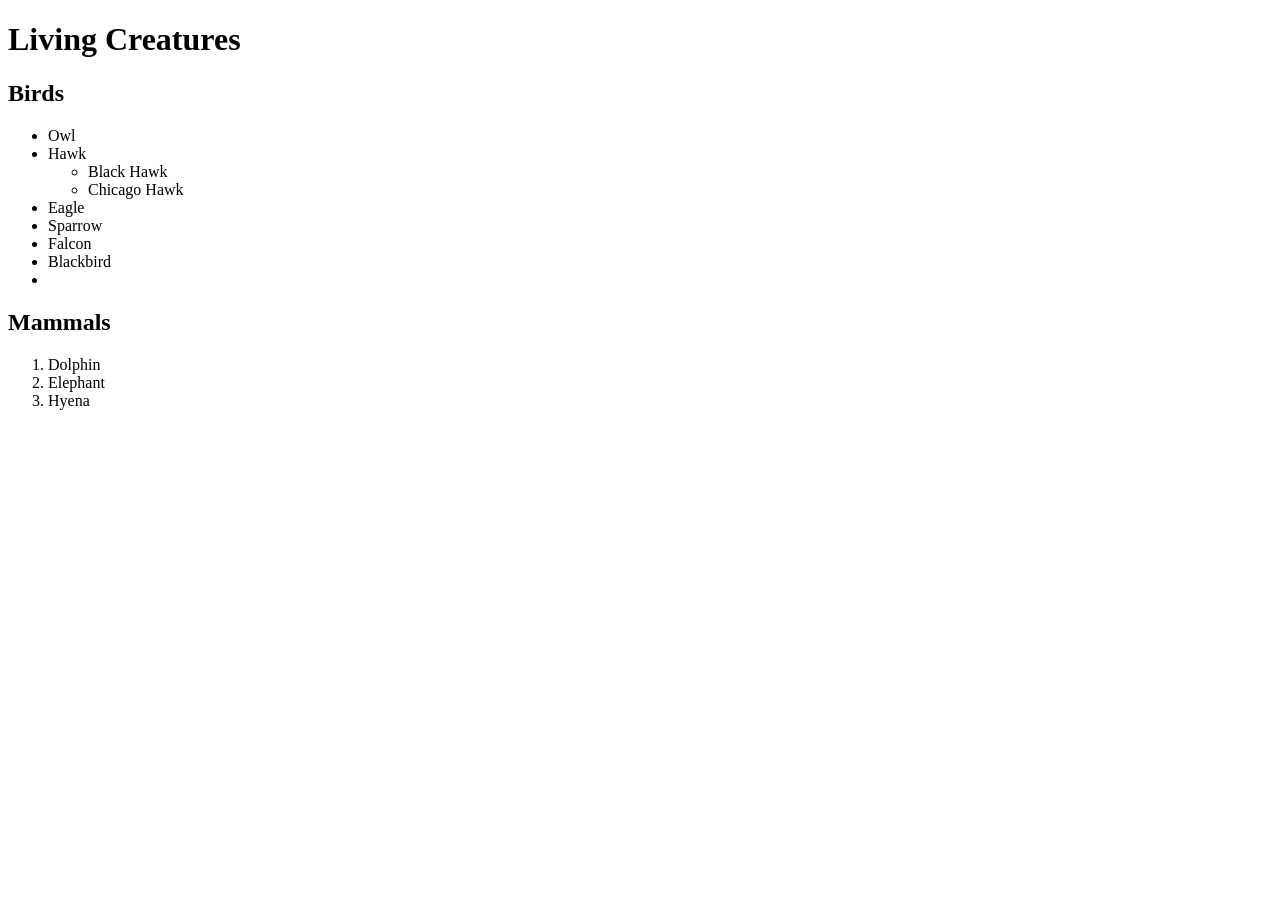
<file: Advanced JavaScript/FunctionsAndFunctionExpressions/index.html>
<!DOCTYPE html>
<html>
<head lang="en">
    <meta charset="UTF-8">
    <title></title>
</head>
<body>
    <header>
        <h1>Living Creatures</h1>
    </header>
    <section>
        <article class="birds">
            <h2 class="birds-heading">Birds</h2>
            <ul class="birds-list">
                <li class="bird">Nightingale</li>
                <li class="bird">Owl</li>
                <li class="bird">Hawk
                    <ul>
                        <li class="sub-bird">Black Hawk</li>
                        <li class="sub-bird">Chicago Hawk</li>
                    </ul>
                </li>
                <li id="eagle" class="bird">Eagle</li>
                <li class="bird">Sparrow</li>
                <li class="bird">Falcon</li>
                <li class="bird">Blackbird</li>
            </ul>
        </article>
        <article class="mammals">
            <h2 class="mammal-heading">Mammals</h2>
            <ol class="mammal-list">
                <li id="dolphin" class="mammal">Dolphin</li>
                <li class="mammal">Elephant</li>
                <li class="mammal">Hyena</li>
            </ol>
        </article>
    </section>
</body>
</html>
<script src="DOMTraversal.js"></script>
<script src="DOMManipulation.js"></script>
</file>
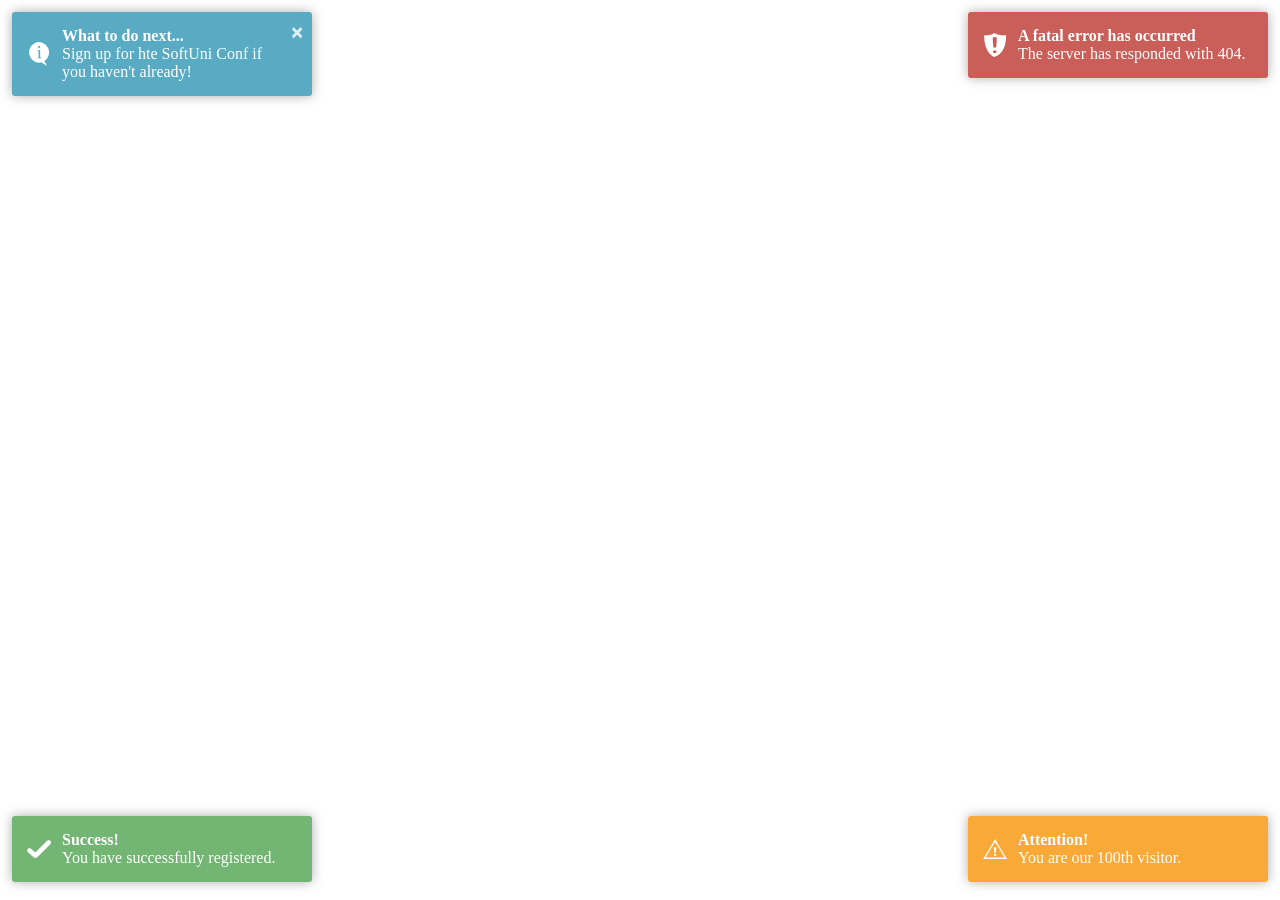
<file: Advanced JavaScript/Advanced-JS-Lab-Poppy/Solution/index.html>
<!--
This work contains portions from toastr js library
- https://github.com/CodeSeven/toastr
under the MIT license
- http://www.opensource.org/licenses/mit-license.php
-->

<!DOCTYPE html>
<html>
<head lang="en">
    <meta charset="UTF-8">
    <title></title>
    <link rel="stylesheet" href="style/style.css"/>
</head>
<body>

	<script src="poppy/view-factory.js"></script>
	<script src="poppy/data.js"></script>
	<script src="poppy/core.js"></script>
    <script src="poppy/main.js"></script>
</body>
</html>
</file>
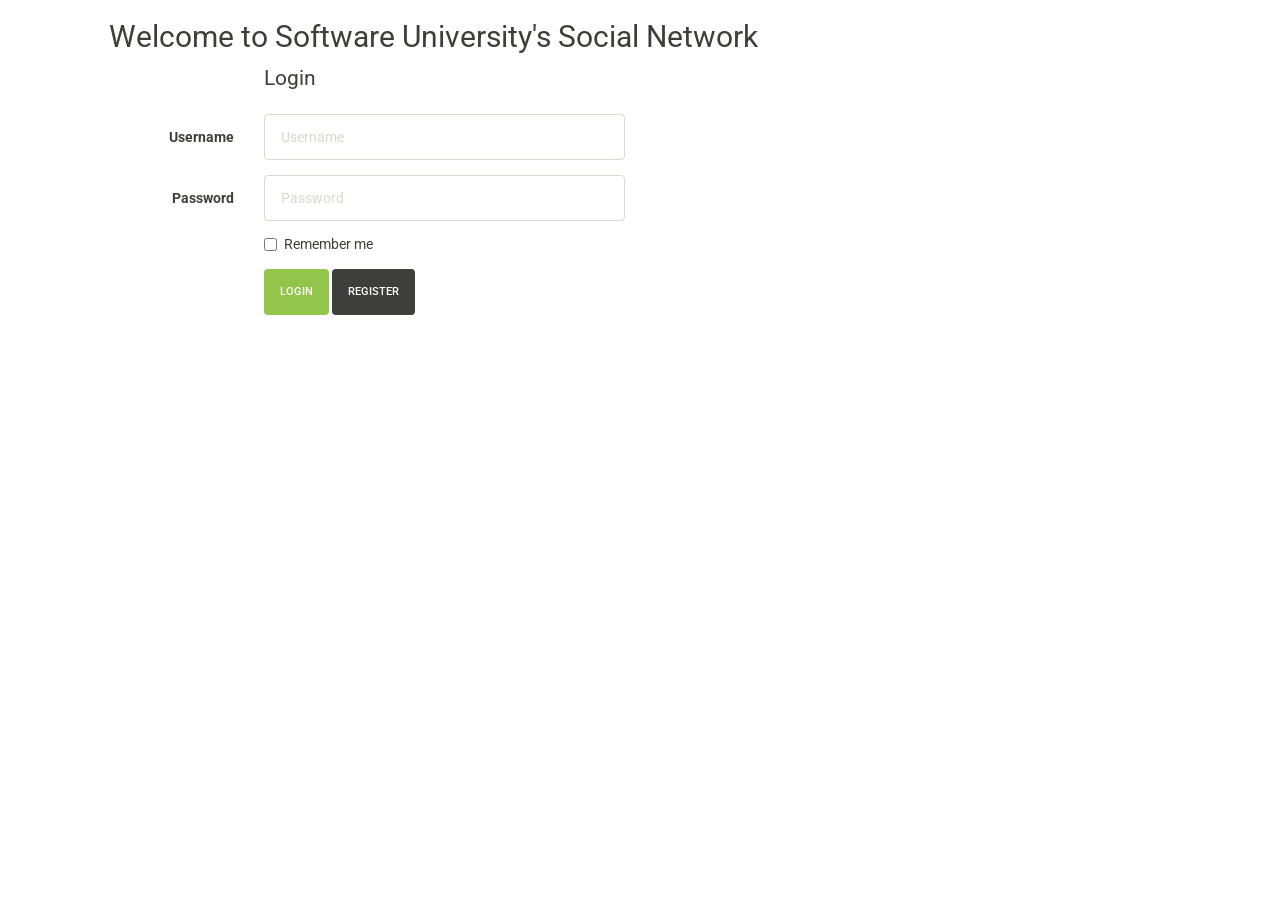
<file: JS Frameworks  AngularJS/SocialNetwork-Softuni/app/index.html>
<!DOCTYPE html>
<html ng-app="socialNetworkBaseApp">
<head lang="en">
    <meta charset="UTF-8">
    <link rel="stylesheet" href="css/bootstrap.css">
    <link rel="stylesheet" href="css/bootstrap-theme.css">
    <link rel="stylesheet" href="css/app.css">
    <title>Social Network - The Project</title>
</head>
<body>

<div ng-view></div>

<script type="text/javascript" src="lib/jquery-2.1.4.min.js"></script>
<script type="text/javascript" src="lib/bootstrap.min.js"></script>
<script type="text/javascript" src="lib/angular/angular.js"></script>
<script type="text/javascript" src="lib/angular/angular-route.js"></script>
<script type="text/javascript" src="lib/angular/angular-resource.js"></script>
<script type="text/javascript" src="lib/jquery.noty.packaged.min.js"></script>
<script type="text/javascript" src="lib/angular/angular-animate.js"></script>
<script type="text/javascript" src="lib/ngStorage.js"></script>

<script type="text/javascript" src="js/app.js"></script>


<script type="text/javascript" src="js/controllers/controllerHome.js"></script>
<script type="text/javascript" src="js/controllers/controllerLogin.js"></script>
<script type="text/javascript" src="js/controllers/controllerRegister.js"></script>
<script type="text/javascript" src="js/controllers/controllerLogout.js"></script>
<script type="text/javascript" src="js/controllers/controllerEditProfile.js"></script>
<script type="text/javascript" src="js/controllers/controllerHeader.js"></script>
<script type="text/javascript" src="js/controllers/controllerPassword.js"></script>
<script type="text/javascript" src="js/controllers/controllerFriendRequest.js"></script>
<script type="text/javascript" src="js/controllers/userWallController.js"></script>


<script type="text/javascript" src="js/directive/searchUser.js"></script>
<script type="text/javascript" src="js/directive/friendsRequests.js"></script>
<script type="text/javascript" src="js/directive/posts.js"></script>


<script type="text/javascript" src="js/services/userData.js"></script>
<script type="text/javascript" src="js/services/noty.js"></script>
<script type="text/javascript" src="js/services/authenticationData.js"></script>
<script type="text/javascript" src="js/services/friendsData.js"></script>
<script type="text/javascript" src="js/services/postData.js"></script>
<script type="text/javascript" src="js/services/commentData.js"></script>

</body>
</html>
</file>
<file: Advanced JavaScript/Advanced-JS-Lab-Poppy/Solution/style/style.css>
/*
This work contains portions from toastr js library
- https://github.com/CodeSeven/toastr
under the MIT license
- http://www.opensource.org/licenses/mit-license.php
*/

.poppy-title {
    font-weight: bold;
}
.poppy-message {
    -ms-word-wrap: break-word;
    word-wrap: break-word;
}
.poppy-message a,
.poppy-message label {
    color: #ffffff;
}
.poppy-message a:hover {
    color: #cccccc;
    text-decoration: none;
}
.poppy-close-button {
    position: relative;
    right: -0.3em;
    top: -0.3em;
    float: right;
    font-size: 20px;
    font-weight: bold;
    color: #ffffff;
    -webkit-text-shadow: 0 1px 0 #ffffff;
    text-shadow: 0 1px 0 #ffffff;
    opacity: 0.8;
    -ms-filter: progid:DXImageTransform.Microsoft.Alpha(Opacity=80);
    filter: alpha(opacity=80);
}
.poppy-close-button:hover,
.poppy-close-button:focus {
    color: #000000;
    text-decoration: none;
    cursor: pointer;
    opacity: 0.4;
    -ms-filter: progid:DXImageTransform.Microsoft.Alpha(Opacity=40);
    filter: alpha(opacity=40);
}
/*Additional properties for button version
 iOS requires the button element instead of an anchor tag.
 If you want the anchor version, it requires `href="#"`.*/
button.poppy-close-button {
    padding: 0;
    cursor: pointer;
    background: transparent;
    border: 0;
    -webkit-appearance: none;
}
.poppy-top-center {
    top: 0;
    right: 0;
    width: 100%;
}
.poppy-bottom-center {
    bottom: 0;
    right: 0;
    width: 100%;
}
.poppy-top-full-width {
    top: 0;
    right: 0;
    width: 100%;
}
.poppy-bottom-full-width {
    bottom: 0;
    right: 0;
    width: 100%;
}
.poppy-top-left {
    top: 12px;
    left: 12px;
}
.poppy-top-right {
    top: 12px;
    right: 12px;
}
.poppy-bottom-right {
    right: 12px;
    bottom: 12px;
}
.poppy-bottom-left {
    bottom: 12px;
    left: 12px;
}
.poppy-container {
    position: fixed;
    z-index: 999999;
    /*overrides*/

}
.poppy-container * {
    -moz-box-sizing: border-box;
    -webkit-box-sizing: border-box;
    box-sizing: border-box;
}
.poppy-container > div {
    position: relative;
    overflow: hidden;
    margin: 0 0 6px;
    padding: 15px 15px 15px 50px;
    width: 300px;
    -moz-border-radius: 3px 3px 3px 3px;
    -webkit-border-radius: 3px 3px 3px 3px;
    border-radius: 3px 3px 3px 3px;
    background-position: 15px center;
    background-repeat: no-repeat;
    -moz-box-shadow: 0 0 12px #999999;
    -webkit-box-shadow: 0 0 12px #999999;
    box-shadow: 0 0 12px #999999;
    color: #ffffff;
    opacity: 0.8;
    -ms-filter: progid:DXImageTransform.Microsoft.Alpha(Opacity=80);
    filter: alpha(opacity=80);
}
.poppy-container > :hover {
    -moz-box-shadow: 0 0 12px #000000;
    -webkit-box-shadow: 0 0 12px #000000;
    box-shadow: 0 0 12px #000000;
    opacity: 1;
    -ms-filter: progid:DXImageTransform.Microsoft.Alpha(Opacity=100);
    filter: alpha(opacity=100);
    cursor: pointer;
}
.poppy-container > .poppy-info {
    background-image: url("[data-uri]") !important;
}
.poppy-container > .poppy-error {
    background-image: url("[data-uri]") !important;
}
.poppy-container > .poppy-success {
    background-image: url("[data-uri]") !important;
}
.poppy-container > .poppy-warning {
    background-image: url("[data-uri]") !important;
}
.poppy-container.poppy-top-center > div,
.poppy-container.poppy-bottom-center > div {
    width: 300px;
    margin: auto;
}
.poppy-container.poppy-top-full-width > div,
.poppy-container.poppy-bottom-full-width > div {
    width: 96%;
    margin: auto;
}
.poppy {
    background-color: #030303;
}
.poppy-success {
    background-color: #51a351;
}
.poppy-error {
    background-color: #bd362f;
}
.poppy-info {
    background-color: #2f96b4;
}
.poppy-warning {
    background-color: #f89406;
}
.poppy-progress {
    position: absolute;
    left: 0;
    bottom: 0;
    height: 4px;
    background-color: #000000;
    opacity: 0.4;
    -ms-filter: progid:DXImageTransform.Microsoft.Alpha(Opacity=40);
    filter: alpha(opacity=40);
}
/*Responsive Design*/
@media all and (max-width: 240px) {
    .poppy-container > div {
        padding: 8px 8px 8px 50px;
        width: 11em;
    }
    .poppy-container .poppy-close-button {
        right: -0.2em;
        top: -0.2em;
    }
}
@media all and (min-width: 241px) and (max-width: 480px) {
    .poppy-container > div {
        padding: 8px 8px 8px 50px;
        width: 18em;
    }
    .poppy-container .poppy-close-button {
        right: -0.2em;
        top: -0.2em;
    }
}
@media all and (min-width: 481px) and (max-width: 768px) {
    .poppy-container > div {
        padding: 15px 15px 15px 50px;
        width: 25em;
    }
}
</file>
<file: JS Frameworks  AngularJS/SocialNetwork-Softuni/app/css/app.css>
a{
    color:#000000;
}
span{
    color:#337ab7;
}
</file>
